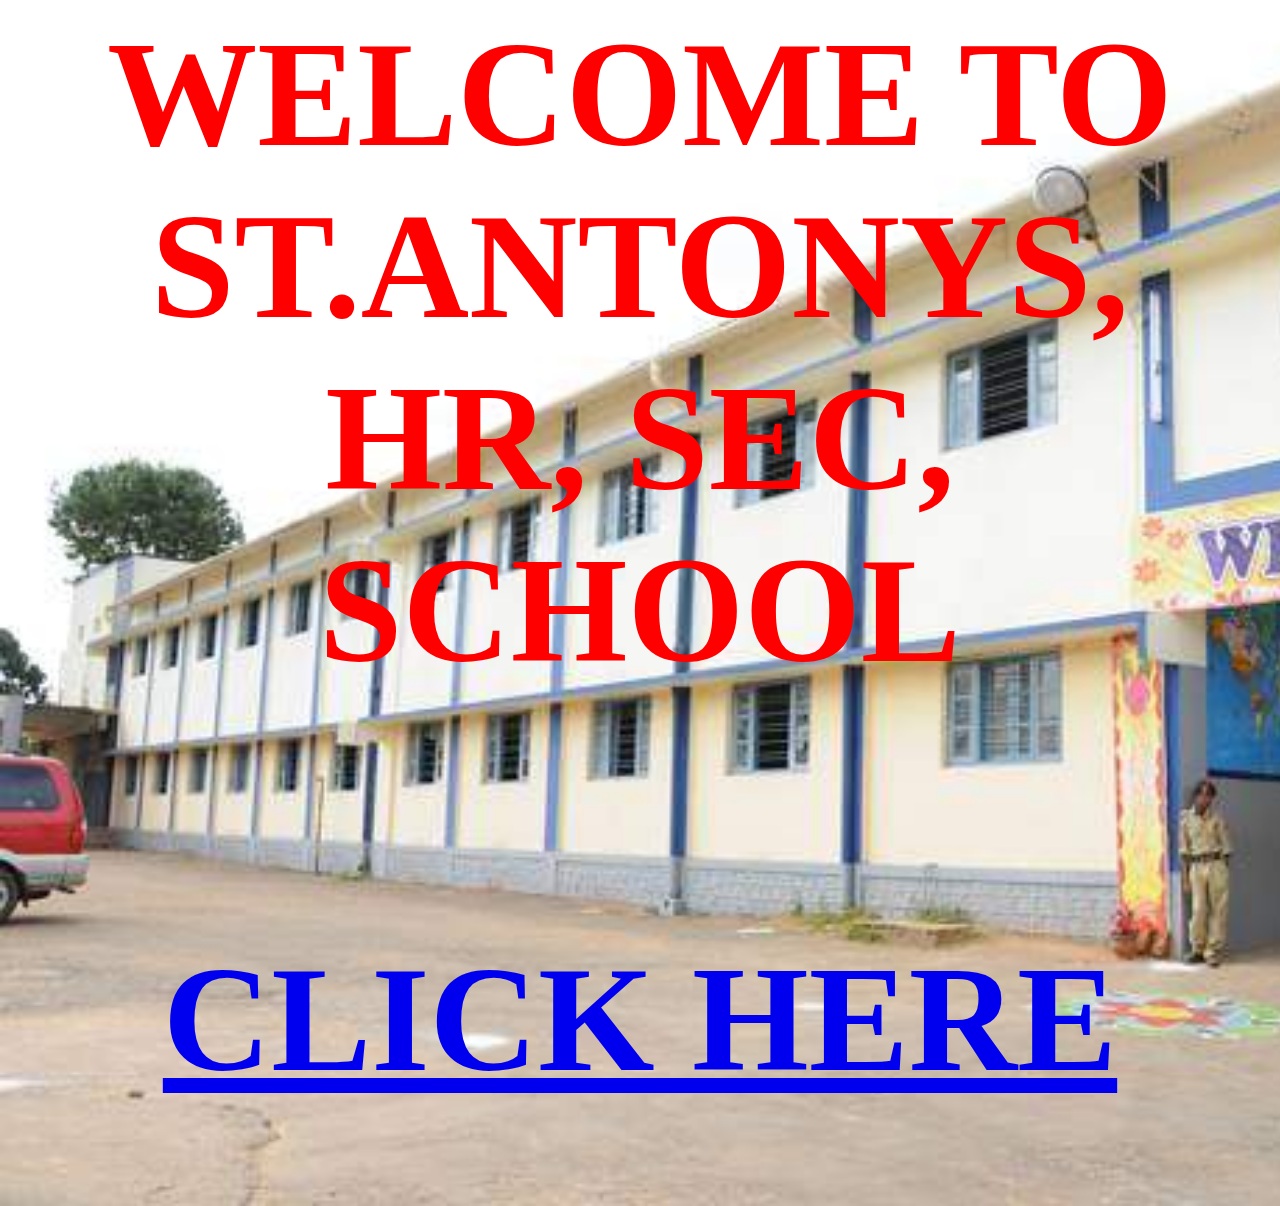
<file: index.html>
<html>
<body>
<head>
<link rel="stylesheet" href="myskulstyle.css">
</head>
<h1>WELCOME TO<br>ST.ANTONYS, HR, SEC, SCHOOL</h1>
<body style="background-image:url('antonys.jpg ');background-repeat:no-repeat;background-size:cover";><br><br>
<a href="antonite.html"><h1 style="color:red; text-align:center">CLICK HERE</a>
</file>
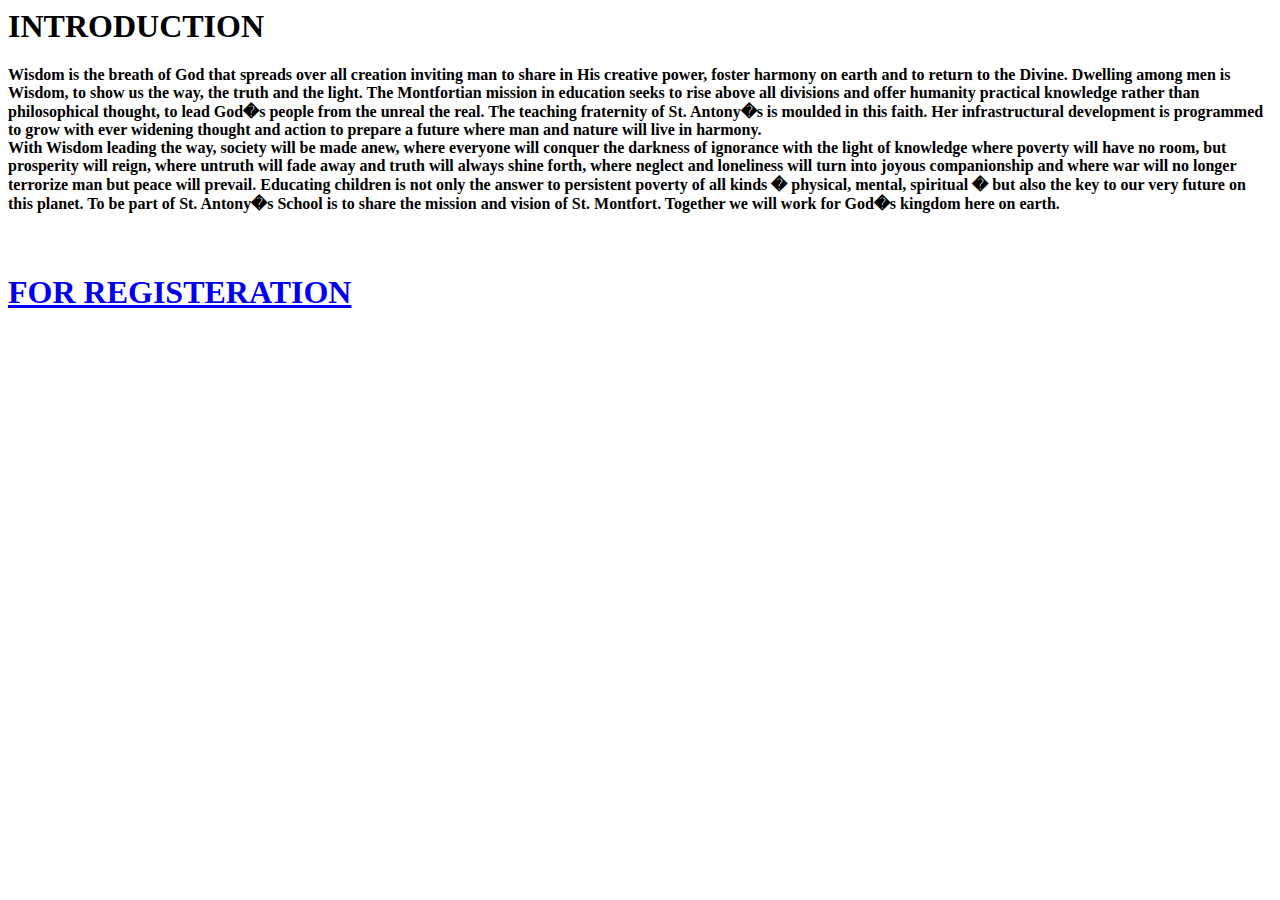
<file: antonite.html>
<html>
<body>
<h1>INTRODUCTION</h1>
<p><h4>Wisdom is the breath of God that spreads over all creation inviting man to share in His creative power, foster harmony on earth and to return to the Divine. Dwelling among men is Wisdom, to show us the way, the truth and the light.

The Montfortian mission in education seeks to rise above all divisions and offer humanity practical knowledge rather than philosophical thought, to lead God�s people from the unreal the real.

The teaching fraternity of St. Antony�s is moulded in this faith. Her infrastructural development is programmed to grow with ever widening thought and action to prepare a future where man and nature will live in harmony.<br> With Wisdom leading the way, society will be made anew, where everyone will conquer the darkness of ignorance with the light of knowledge where poverty will have no room, but prosperity will reign, where untruth will fade away and truth will always shine forth, where neglect and loneliness will turn into joyous companionship and where war will no longer terrorize man but peace will prevail.

Educating children is not only the answer to persistent poverty of all kinds � physical, mental, spiritual � but also the key to our very future on this planet.

To be part of St. Antony�s School is to share the mission and vision of St. Montfort. Together we will work for God�s kingdom here on earth.</h4></p>
<br>
<a href="registerahss.html"><h1 style="color:blue">FOR REGISTERATION</a>
</file>
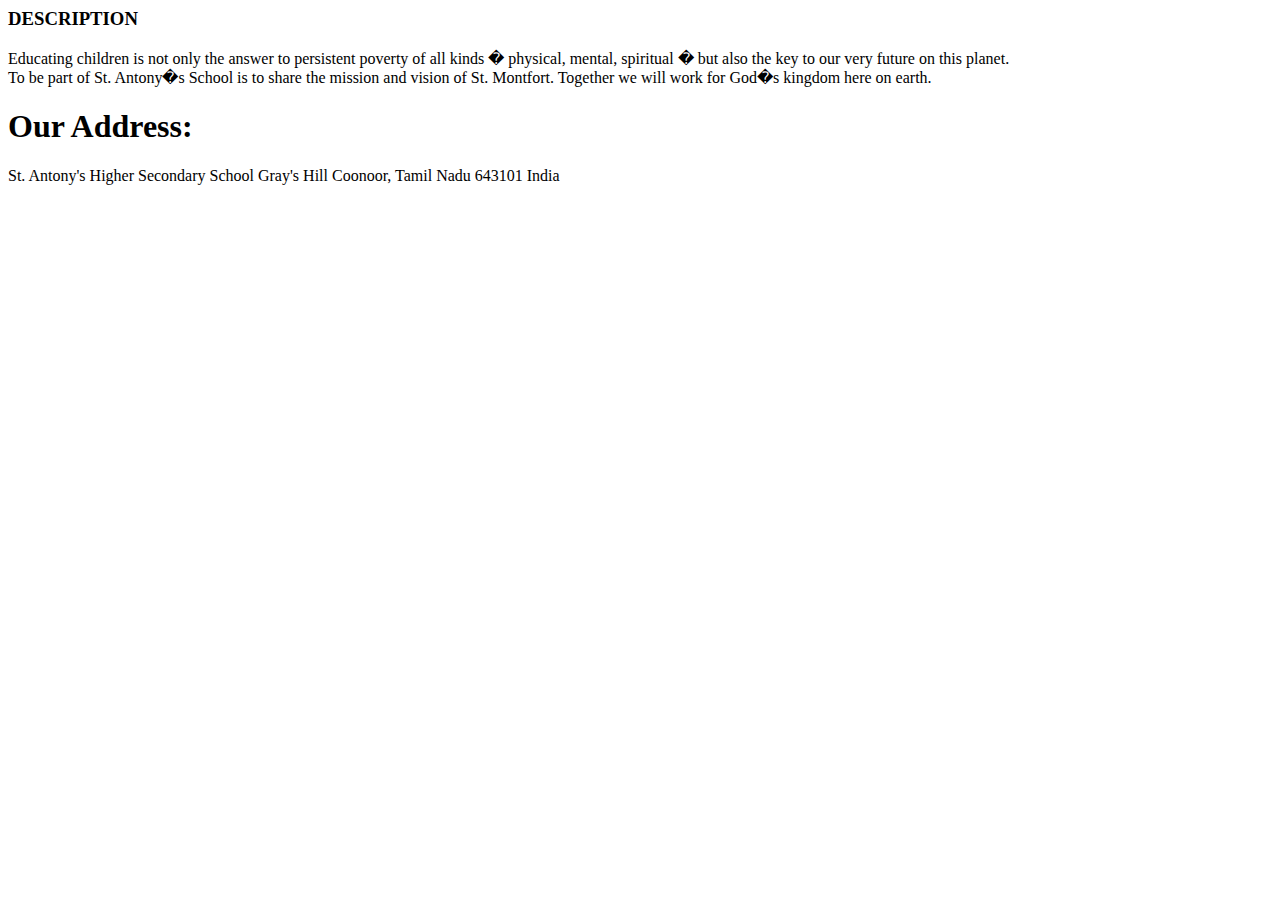
<file: finalahss.html>
<html>
<body>
<h3>DESCRIPTION</h3>
<p>Educating children is not only the answer to persistent poverty of all kinds � physical, mental, spiritual � but also the key to our very future on this planet.<br>

To be part of St. Antony�s School is to share the mission and vision of St. Montfort. Together we will work for God�s kingdom here on earth.</p>

   
<h1><b>Our Address:</b></h1>
St. Antony's Higher Secondary School Gray's Hill Coonoor, Tamil Nadu 643101 India
</body>
</file>
<file: myskulstyle.css>
h1
{
color:red; text-align:center; font-family:times new roman; font-size:150
}
</file>
